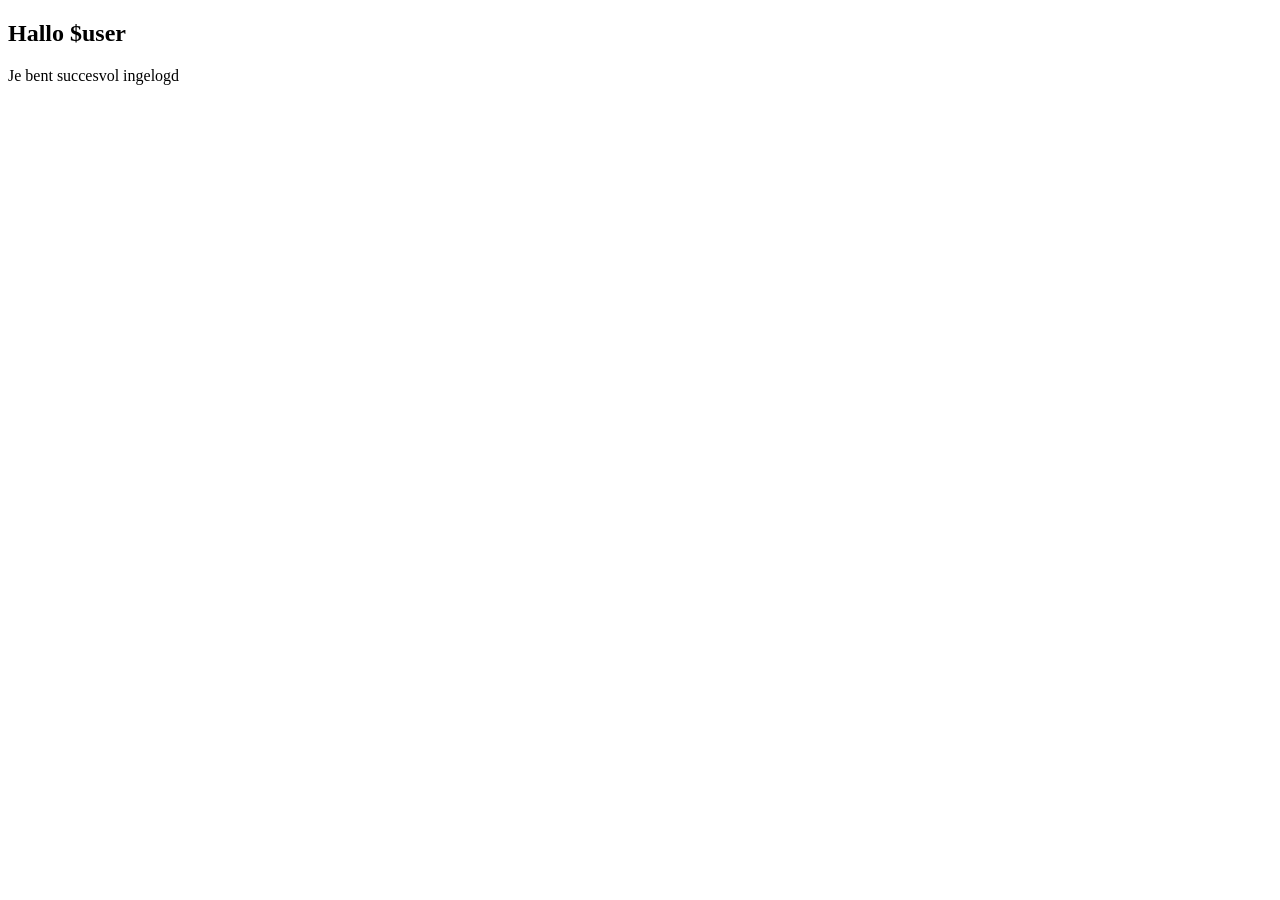
<file: src/main/resources/static/account.html>
<!DOCTYPE html>
<html lang="en">
<head>
    <meta charset="UTF-8">
    <meta http-equiv="X-UA-Compatible" content="IE=edge">
    <meta name="viewport" content="width=device-width, initial-scale=1.0">
    <title>Mijn gegevens</title>
</head>
<body>
    <h2>Hallo $user </h2>
    <div>
        <p>Je bent succesvol ingelogd</p>
    </div>
</body>
</html>
</file>
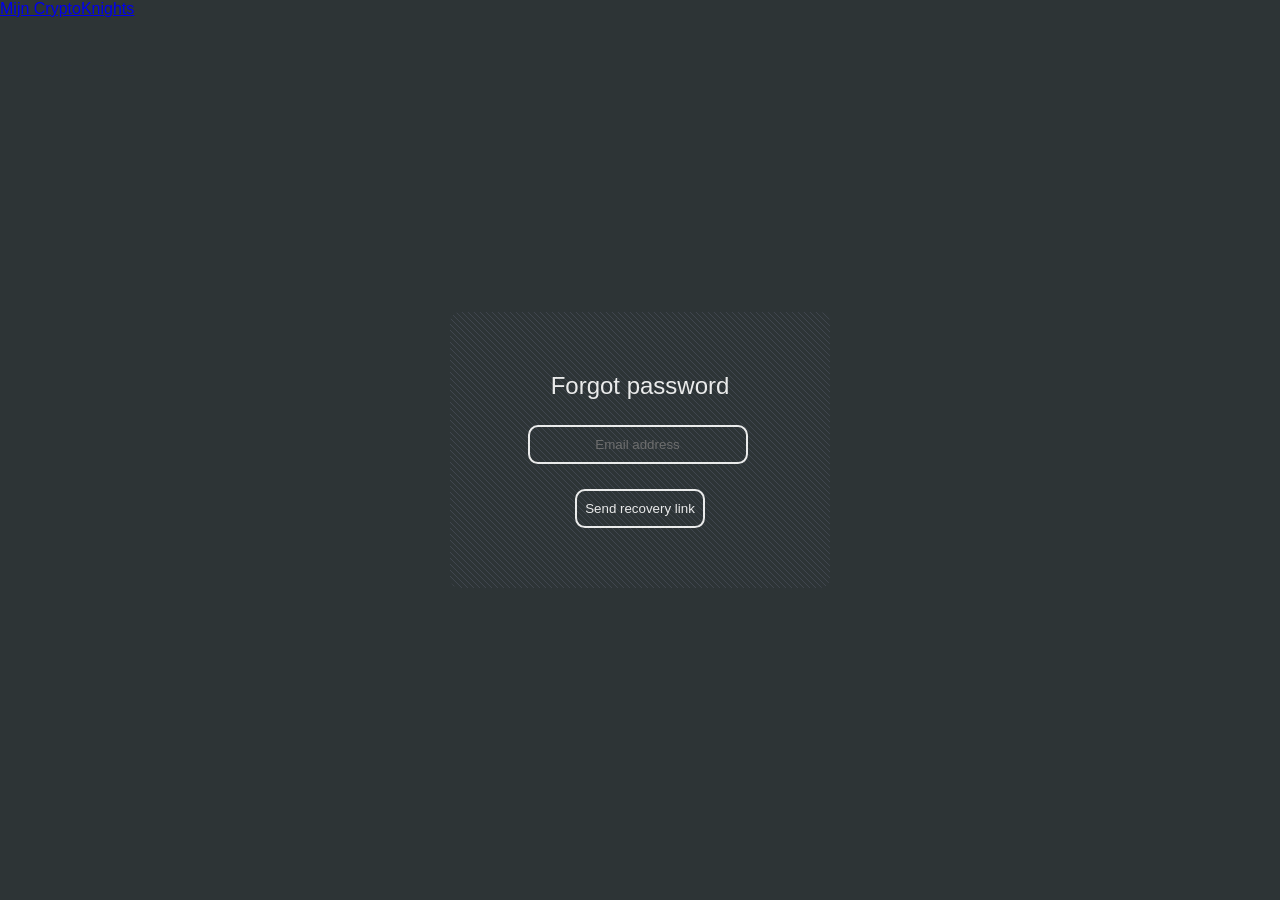
<file: src/main/resources/static/forgot-password.html>
<!DOCTYPE html>
<html lang="nl">
<head>
    <meta charset="UTF-8">
    <meta http-equiv="X-UA-Compatible" content="IE=edge">
    <meta name="viewport" content="width=device-width, initial-scale=1.0">
    <title>Forgot password</title>

    <link href="crypto.css" rel="stylesheet">
</head>
<body>
<div class="header">
    <a href= "#"> Mijn CryptoKnights </a>
    <p class = "header title"></p>
</div>
<form id="recoveryform" class="box" action="http://localhost:8080/submitnewpassword" method="post">

    <h2>Forgot password</h2>
    <input type="email" id="recoveryemail" placeholder="Email address" required>
    <button id="sendLink" type="submit" >Send recovery link</button>
</form>
<div id="emailsuccesful">
    <p>Email sent succesful to <span id="emailholder"></span></p>
</div>

<script src="recoveryEmail.js"></script>
</body>
</html>
</file>
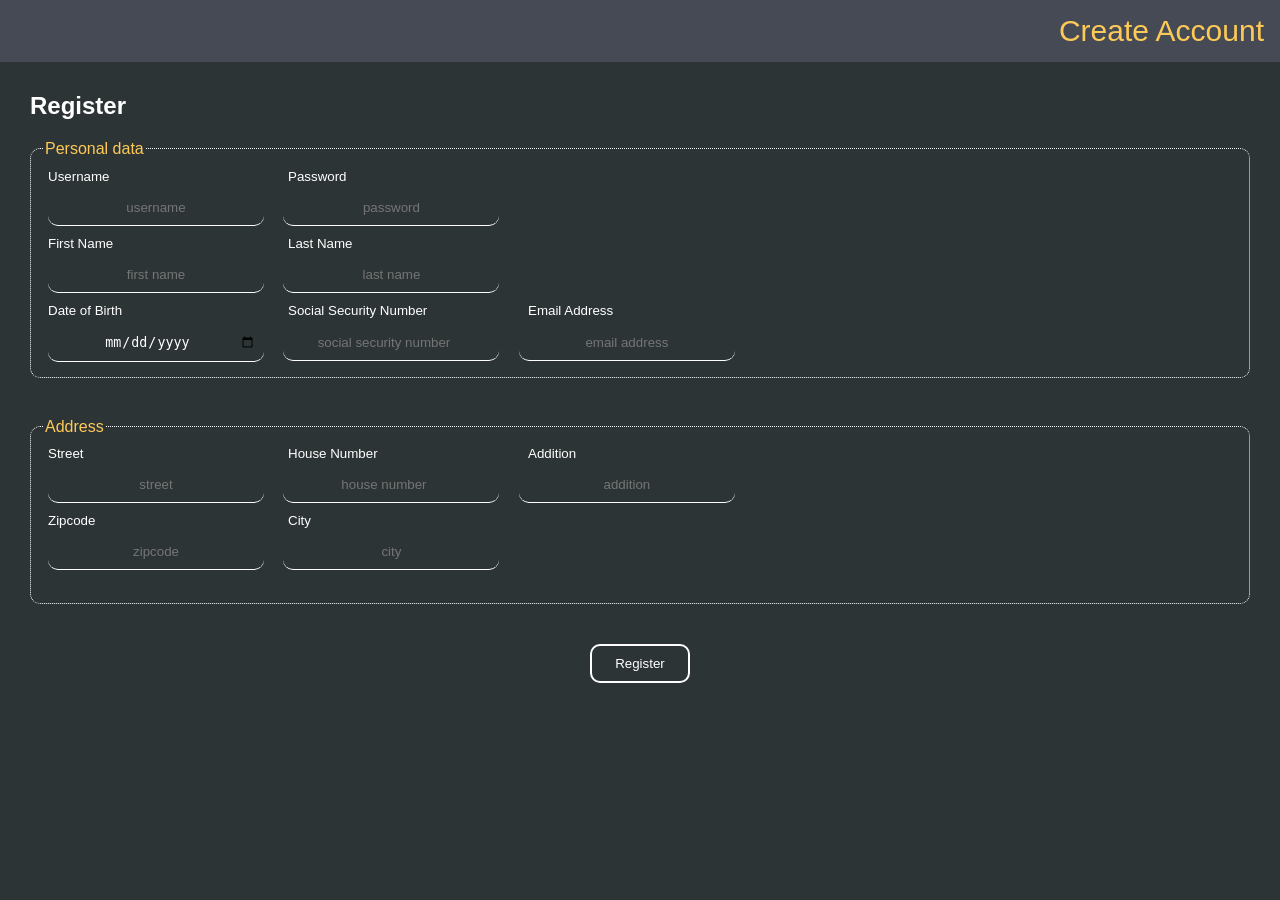
<file: src/main/resources/static/register.html>
<!DOCTYPE html>
<html lang="en">
<head>
    <meta charset="UTF-8">
    <link href="crypto.css" rel="stylesheet">
    <title>Register Cryptobank</title>
</head>
<body>
<header>
    <a>Create Account </a>
    <div class="site-logo" href= "/index.html">
        <a id="cryptologo" href= "/index.html">
<!--            <img src="logo.jpg">-->
        </a>
    </div>
</header>

<section>

    <h1>Register</h1>
    <article>
        <form id="registrationForm" action="http://localhost:8080/register"method="post">
            <fieldset>
                <legend>Personal data</legend>
                <label for="username">Username</label><label for="password">Password</label><br>
                <input class="formData" type="text" id="username" name="username" placeholder="username" required>
                <input class="formData" type="password" id="password" name="password" placeholder="password" required><br>


                <label for="firstname">First Name</label><label for="lastname">Last Name</label><br>
                <input class="formData toCheck" type="text" id="firstname" name="firstName" placeholder="first name" required>

                <input class="formData toCheck" type="text" id="lastname" name="lastName" placeholder="last name" required><br>

                <label for="dateOfBirth">Date of Birth</label><label for="socialSecurityNumber">Social Security Number</label><label for="email">Email Address</label><br>
                <input class="formData toCheck" type="date" id="dateOfBirth" name="dateOfBirth" required>
                <input class="formData" type="number" id="socialSecurityNumber" name="socialSecurityNumber" placeholder="social security number" required>
                <input class="formData" type="email" id="email" name="email" placeholder="email address" required>
            </fieldset>
            <fieldset>
                <legend>Address</legend>
                <label for="street">Street</label><label for="housenumber">House Number</label><label for="addition">Addition</label><br>
                <input class="formData toCheck" type="text" id="street" placeholder="street" name="street" required>
                <input class="formData toCheck" type="number" id="housenumber" placeholder="house number" name="housenumber" required>
                <input class="formData" type="text" id="addition" placeholder="addition" name="addition"><br>

                <label for="zipcode">Zipcode</label><label for="city">City</label><br>
                <input class="formData toCheck" type="text" id="zipcode" placeholder="zipcode"  name="zipcode" required maxlength="6" minlength="6">
                <input class="formData toCheck" type="text" id="city" placeholder="city" name="city" required><br>
                <small class="formData" id="line1"></small><br>
            </fieldset>
            <button id="register" type="submit" >Register</button>
        </form>
    </article>
</section>


<script src='register.js'>  </script>

</body>
</html>
</file>
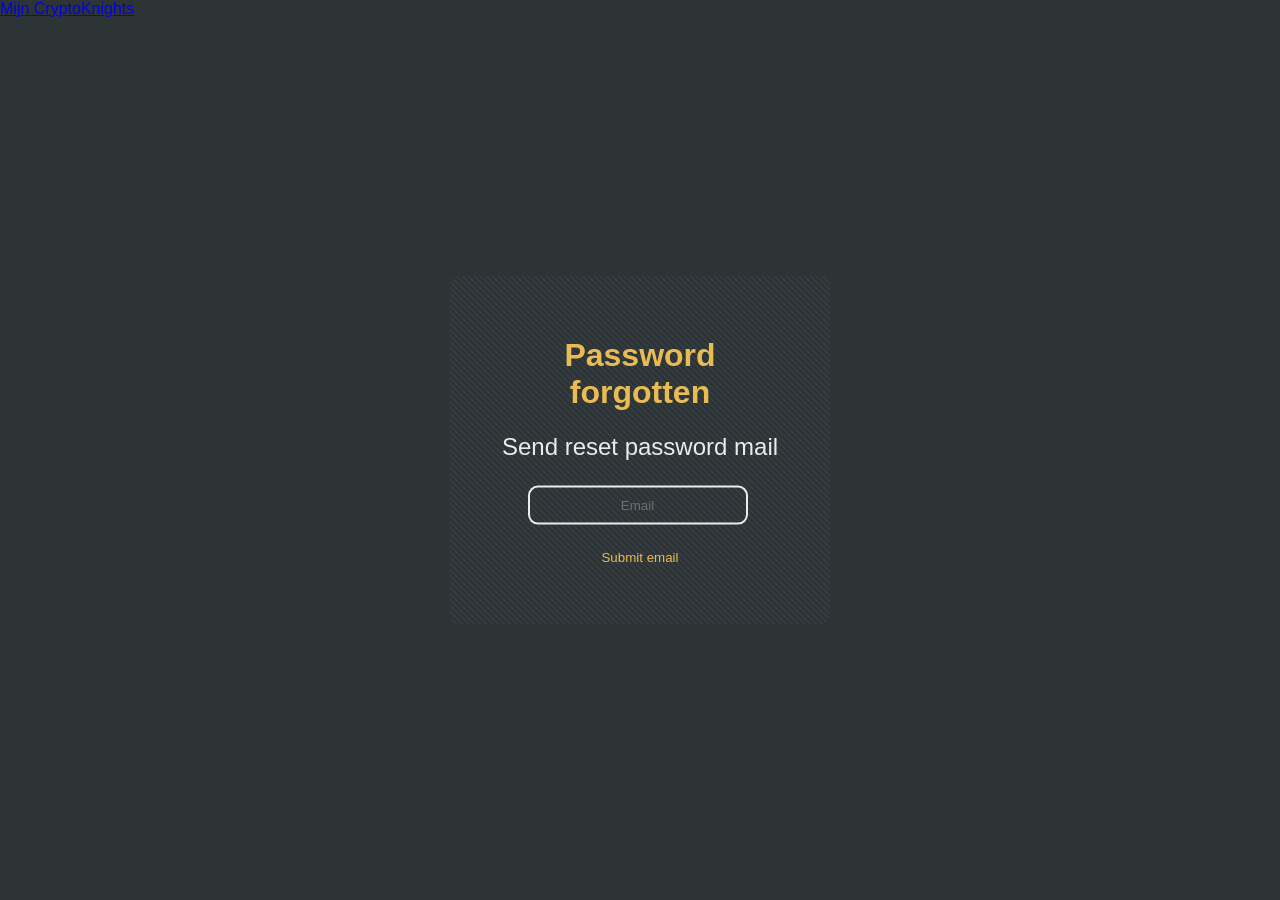
<file: src/main/resources/static/reset-password.html>
<!DOCTYPE html>
<html lang="en">
<head>
    <meta charset="UTF-8">
    <title>Reset password</title>

    <link href="crypto.css" rel="stylesheet">

</head>
<body>
<div class="header">
    <a href= "#"> Mijn CryptoKnights </a>
    <p class = "header title"></p>
</div>

<form id="submitNewPasswordForm" class="box" action="http://localhost:8080/api/forgot/submit" method="post">

    <h2 class="inlogheader">Reset password</h2>
    <input type="password" id="passwordResetForm" placeholder="Password" required>
    <input type="password" id="passwordResetFormConf" placeholder="Confirm password" required>
    <button id="resetPassword" type="submit" >Submit new password</button>
</form>

<form id="sumbitEmailForm" class="box" action="http://localhost:8080/api/forgot/password" method="post">
    <h1 id="header">Password forgotten</h1>
    <h2 id="inlogheader">Send reset password mail</h2>
    <input type="text" id="emailToSubmit" placeholder="Email" required>

    <button id="submitEmail" type="button" >Submit email</button>
</form>

<script src='resetPassword.js'>  </script>
</body>
</html>
</file>
<file: src/main/resources/static/crypto.css>
body {
    margin: 0px;
    padding: 0;
    font-family: sans-serif;
    background: #2d3436;
    color: white;
}
header {
    /*background-image: url("logo.jpg");*/

    overflow: hidden;
    background-color: #454a54;
    position: relative;
    top: 0;
    width: 100%;
}
.flex-box{
    display: flex;
    flex-direction: row;
    align-content: end;

}
.flex-box button[type = "button"]{
    min-width: 200px;
    margin: 10px 10px 10px 10px;
    color: white;

}
.flex-box #pagetitle{
    float: right;
    display: block;
    color: #feca57;
    text-align: right;
    padding: 14px 16px;
    text-decoration: none;
    font-size: 30px;
    margin-left: 200px;
}

.flex-box #signupNav{
    color: #feca57;
}
.flex-box #loginNav{
    color: #feca57;
    border-color: #feca57;
    background: #feca57;
    color: #2d3436;
}

.flex-box #loginNav:hover{
    opacity: 0.8;
}

header a{
    float: right;
    display: block;
    color: #feca57;
    text-align: right;
    padding: 14px 16px;
    text-decoration: none;
    font-size: 30px;
}
#cryptologo{
    max-width: 15px;
    height: auto;

}


section{
    margin: 30px;
}

/*h1{*/
/*    color: #fbc531;*/
/*    text-align: right;*/
/*    margin-right: 50px;*/

/*}*/

/**
Bepaalt inhoud en plaatsing van box om alle elementen
*/
.box{
    width: 300px;
    padding: 40px;
    position: absolute;
    top: 50%;
    left: 50%;
    transform: translate(-50%, -50%);
    background: #353b48;
    text-align: center;
    border-radius: 10px;
    opacity: 0.9;
    background-size: 6px 6px;
    background-image: repeating-linear-gradient(45deg, #454a54 0, #454a54 0.6000000000000001px, #2d3436 0, #2d3436 50%);

}
.box h1{
    color: #feca57;
    text-align: center;
    left: 50%;
}
/*
Bepaalt stijl voor Login header
*/
.box h2{
    color: white;
    text-transform: none;
    font-weight: 300;
}
fieldset{
    border: 1px dotted white;
    border-radius: 10px;
    margin: 10px 0px 40px 0px;
}

h1{
    color: white;
}
input
{
    border: 0;
    background: none;
    /*display: block;*/
    margin: 5px 10px 5px 5px;
    text-align: center;
    border: 2px solid #ffffff;
    padding: 10px 8px;
    width: 200px;
    outline: none;
    color: white;
    border-radius: 10px;
    transition: 0.25s;
}

#registrationForm input{
    border: 0;
    border-bottom: 1px solid white;
}

#registrationForm input:focus{
    width: 200px;
    border-color: #feca57;
}


legend{
    color: #feca57;
}

label{
    color: white;
    min-width: 235px;
    display: inline-block;
    margin-left: 5px;
    margin-bottom: 0px;
    padding-bottom: 0px;
    margin-top: 5px;
    font-size: smaller;
}
/*
Transformeert de stijl van de invulveld als de cursor erop staat
*/
input:focus{
    width: 250px;
    border-color: #feca57;
}

/*
Voor de submit buttons
*/
button[type = "submit"]{
    border: 0;
    background: none;
    display: block;
    margin: 20px auto;
    text-align: center;
    border: 2px solid #ffffff;
    padding: 10px 8px;
    min-width: 100px;
    outline: none;
    color: white;
    border-radius: 10px;
    transition: 0.25s;
}
button[type = "submit"]:hover{
    background: #feca57;
    color: #2d3436;
    border-color: #feca57;
    transition: 0.25s;
}

/*
Styling voor normale buttons
*/
button[type = "button"]{
    border: none;
    background: none;
    display: block;
    margin: 10px auto;
    text-align: center;
    padding: 10px 8px;
    width: 100px;
    outline: none;
    color: #feca57;

}
button[type = "button"]:hover{
    opacity:1;
    text-decoration: underline;
}

/*
Division overlay op recoveryscherm
*/
#emailsuccesful {
    visibility: hidden;
    text-align: center;
    color: white;
}

small {
    width: auto;
    color: rgb(215,50,0);
}

#registrationForm input.formData.success {
    border: 2px solid hsl(111,98%,50%);
}

#registrationForm input.formData.error {
    border: 2px solid rgb(215,50,0);
    /*border-color: hsl(111,98%,50%)*/;
}

table {
    color: white;
    border-radius: 10px;
    opacity: 0.9;
    background: #353b48;
    background-image: repeating-linear-gradient(45deg, #454a54 0, #454a54 0.6000000000000001px, #2d3436 0, #2d3436 50%);
    background-size: 6px 6px;
    padding: 30px;
    border: 1px dotted white;
    text-align: left;
    table-layout: fixed;

}

th {
    color: #feca57;
    font-weight: bold;
    padding-bottom: 5px;
}

th, td {
    padding-right: 20px;
    padding-top: 8px;
}

#exchangePage{
    margin: 30px;
    padding: 30px;
}
#exchangePage #assetTable {
    margin: 30px;
    padding: 30px;
}

#orderForm {
    flex-flow: row wrap;
    background: #353b48;
    background-image: repeating-linear-gradient(45deg, #454a54 0, #454a54 0.6000000000000001px, #2d3436 0, #2d3436 50%);
    background-size: 6px 6px;
    padding: 45px 40px 25px 43px;
    border: 1px dotted white;
    border-radius: 10px;
    width: 350px;
    margin: 30px 30px 30px 100px;
    text-align: center;
}

#selectAsset {
    margin-bottom: 20px;
    width: 220px;
    height: 30px;
    border-radius: 7px;
    text-align: center;
}
#amount, #adminFindUser {
    width: 193px;
}

#blockedUsers {
    margin: 30px;
    padding: 30px;
}


/*!*select: betreft dropdown menu*!
.custom-select {
    position: relative;
    font-family: sans-serif;
}
.custom-select select {
    display: none;
}
.select-selected {
    background-color: white;
}
.select-selected:after {
    position: absolute;
    content: "";
    top: 14px;
    right: 10px;
    width: 0;
    height: 0;
    border: 6px solid transparent;
    border-color: #fff transparent transparent transparent;
}
.select-selected.select-arrow-active:after {
    border-color: transparent transparent #fff transparent;
    top: 7px;
}
.select-items div,.select-selected {
    color: #353b48;
    padding: 8px 16px;
    border: 1px solid black;
    !*border-radius: 10px;*!
    border-color: transparent transparent rgba(0, 0, 0, 0.1) transparent;
    cursor: pointer;
    user-select: none;
}
.select-items {
    position: absolute;
    background-color: white;
    top: 100%;
    left: 0;
    right: 0;
    !*z-index: 99;*!
}
.select-hide {
    display: none;
}
.select-items div:hover, .same-as-selected {
    background-color: gray;
}*/

#currentBalanceBox{
    margin: 30px;
    padding: 30px;
}

#portfolioPage{
    margin: 30px;
    padding: 30px;
}
#portfolioPage #portfolioTable{
    margin: 30px;
    padding: 30px;
}

#portfolioPage #buyMore{
    color: #feca57;
    border-color: #feca57;
    background: #feca57;
    color: #2d3436;
}

#portfolioPage #buyMore:hover{
    opacity: 0.8;
}
</file>
